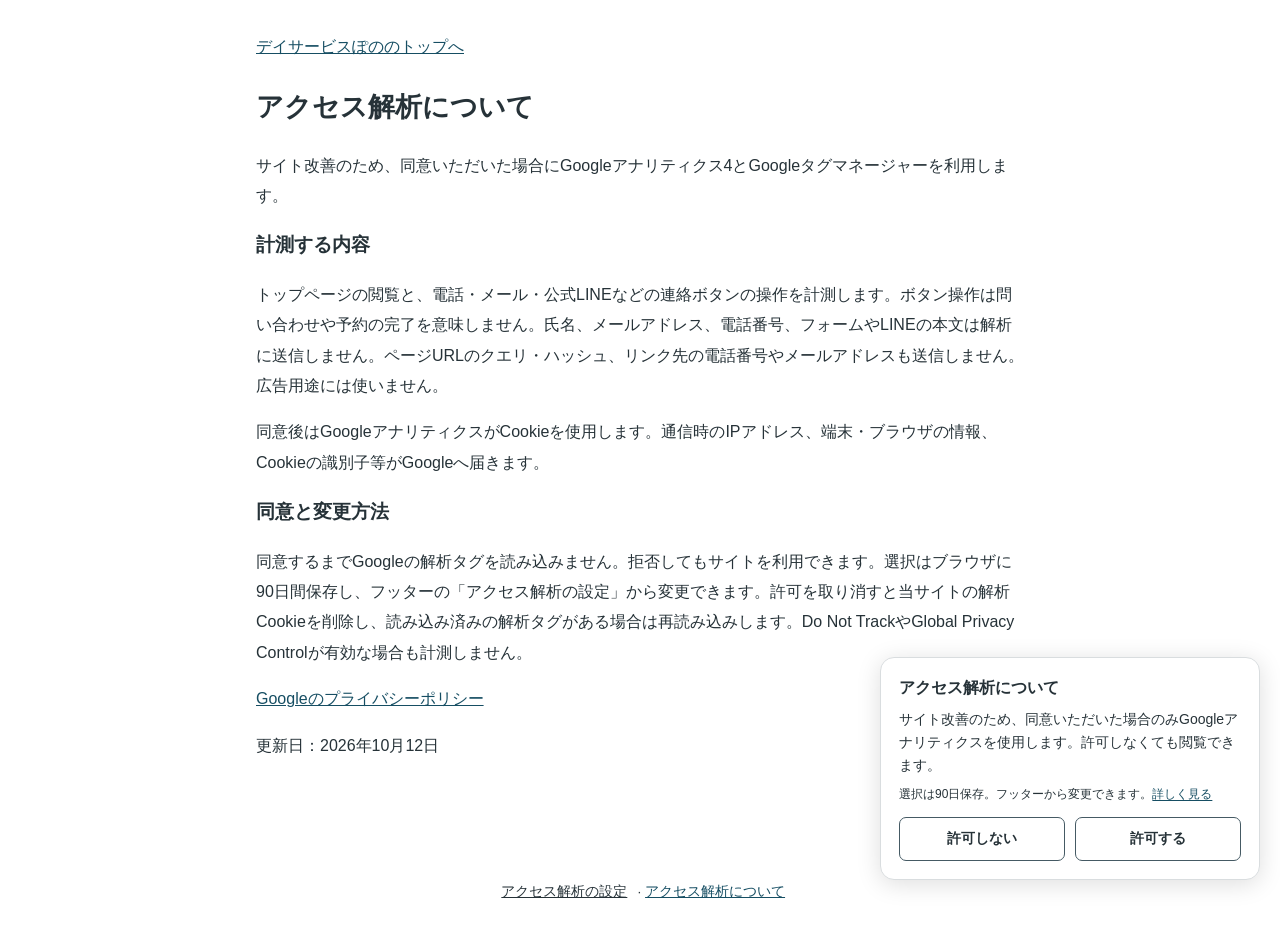
<file: privacy.html>
<!DOCTYPE html>
<html lang="ja"><head><meta charset="UTF-8"><meta name="viewport" content="width=device-width,initial-scale=1"><title>アクセス解析について｜デイサービスぽの</title><meta name="description" content="デイサービスぽのの同意に基づくアクセス解析の目的と選択方法をご案内します。"><link rel="canonical" href="https://dayservice-pono.com/privacy"><link rel="stylesheet" href="/analytics-consent.css?v=20261017-compact-consent"><style>body{font-family:sans-serif;color:#263238;line-height:1.9;margin:0}main{max-width:48rem;margin:auto;padding:2rem 1.25rem 5rem}h1{font-size:1.7rem}h2{font-size:1.2rem}a{color:#164e63}</style><script defer src="/analytics.js?v=20261017-compact-consent" data-ga="G-4L9XQSM5XR" data-gtm="GTM-MQ63QN7S" data-origin="https://dayservice-pono.com" data-title="デイサービスぽの公式サイト" data-consent="pono_analytics_consent_v1"></script></head>
<body><main><a href="/">デイサービスぽののトップへ</a><h1 id="analytics">アクセス解析について</h1><p>サイト改善のため、同意いただいた場合にGoogleアナリティクス4とGoogleタグマネージャーを利用します。</p><h2>計測する内容</h2><p>トップページの閲覧と、電話・メール・公式LINEなどの連絡ボタンの操作を計測します。ボタン操作は問い合わせや予約の完了を意味しません。氏名、メールアドレス、電話番号、フォームやLINEの本文は解析に送信しません。ページURLのクエリ・ハッシュ、リンク先の電話番号やメールアドレスも送信しません。広告用途には使いません。</p><p>同意後はGoogleアナリティクスがCookieを使用します。通信時のIPアドレス、端末・ブラウザの情報、Cookieの識別子等がGoogleへ届きます。</p><h2>同意と変更方法</h2><p>同意するまでGoogleの解析タグを読み込みません。拒否してもサイトを利用できます。選択はブラウザに90日間保存し、フッターの「アクセス解析の設定」から変更できます。許可を取り消すと当サイトの解析Cookieを削除し、読み込み済みの解析タグがある場合は再読み込みします。Do Not TrackやGlobal Privacy Controlが有効な場合も計測しません。</p><p><a href="https://policies.google.com/privacy?hl=ja" target="_blank" rel="noopener noreferrer">Googleのプライバシーポリシー</a></p><p>更新日：2026年10月12日</p></main><footer></footer></body></html>
</file>
<file: analytics-consent.css>
.analytics-settings { padding: 1rem; text-align: center; font-size: .85rem; background: #fff; color: #263238; }
.analytics-settings button, .analytics-consent button { font: inherit; cursor: pointer; }
.analytics-settings button { background: none; border: 0; color: inherit; text-decoration: underline; padding: .4rem; }
.analytics-settings a, .analytics-consent a { color: #164e63; text-decoration: underline; }
.analytics-consent { position: fixed; inset: auto 20px max(20px, env(safe-area-inset-bottom)) auto; z-index: 10000; box-sizing: border-box; width: 380px; max-width: calc(100vw - 40px); max-height: calc(100dvh - 40px - env(safe-area-inset-bottom)); overflow-y: auto; padding: 18px; border: 1px solid #d9dddf; border-radius: 14px; background: #fff; color: #263238; box-shadow: 0 4px 24px #0002; font-family: sans-serif; font-size: 14px; line-height: 1.65; letter-spacing: normal; text-align: left; }
.analytics-consent[hidden] { display: none; }
.analytics-consent h2 { margin: 0 0 8px; font: inherit; font-size: 16px; font-weight: 700; line-height: 1.5; color: #263238; }
.analytics-consent p { margin: 8px 0; font-size: 14px; line-height: 1.65; }
.analytics-consent p.analytics-consent__note { font-size: 12px; }
.analytics-consent a { display: inline-block; color: #164e63; text-decoration: underline; text-underline-offset: 2px; }
.analytics-consent div { display: grid; grid-template-columns: minmax(0, 1fr) minmax(0, 1fr); gap: 10px; margin-top: 12px; }
.analytics-consent button { box-sizing: border-box; min-width: 0; min-height: 44px; padding: 8px 10px; border: 1px solid #455a64; border-radius: 7px; background: #fff; color: #263238; font: inherit; font-weight: 600; cursor: pointer; }
.analytics-consent button:hover { background: #f1f4f5; }
.analytics-consent button:focus-visible, .analytics-consent a:focus-visible, .analytics-settings button:focus-visible { outline: 3px solid #0891b2; outline-offset: 3px; }

.analytics-consent p + p { font-size: 12px; }
@media (max-width: 620px) { .analytics-consent { inset: auto 12px calc(12px + env(safe-area-inset-bottom)) 12px; width: auto; max-width: none; max-height: calc(100dvh - 24px - env(safe-area-inset-bottom)); padding: 14px; border-radius: 12px; } }
</file>
